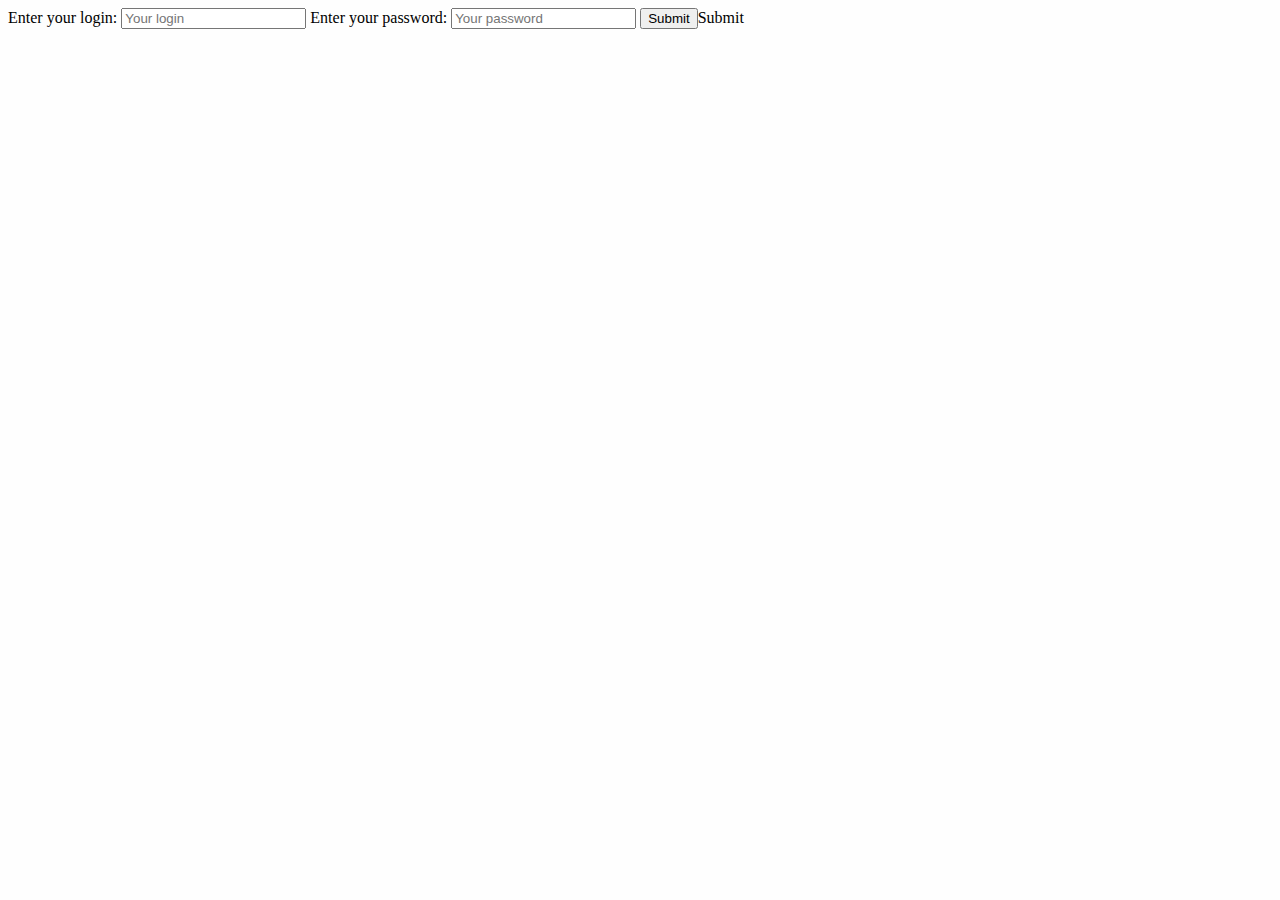
<file: src/main/resources/static/index.html>
<!DOCTYPE html>
<html lang="en" xmlns:th="http://www.thymeleaf.org">
<head>
    <meta charset="UTF-8">
    <title>Bookshelf</title>
    <link rel="stylesheet" type="text/css" href="style.css">
    <link href="https://cdn.jsdelivr.net/npm/bootstrap@5.0.0-beta1/dist/css/bootstrap.min.css" rel="stylesheet" integrity="sha384-giJF6kkoqNQ00vy+HMDP7azOuL0xtbfIcaT9wjKHr8RbDVddVHyTfAAsrekwKmP1" crossorigin="anonymous">
    <script src="https://cdn.jsdelivr.net/npm/@popperjs/core@2.5.4/dist/umd/popper.min.js" integrity="sha384-q2kxQ16AaE6UbzuKqyBE9/u/KzioAlnx2maXQHiDX9d4/zp8Ok3f+M7DPm+Ib6IU" crossorigin="anonymous"></script>
    <script src="https://cdn.jsdelivr.net/npm/bootstrap@5.0.0-beta1/dist/js/bootstrap.min.js" integrity="sha384-pQQkAEnwaBkjpqZ8RU1fF1AKtTcHJwFl3pblpTlHXybJjHpMYo79HY3hIi4NKxyj" crossorigin="anonymous"></script>
</head>
<body>
<!--    <div class="nav-bar">-->
<!--        <h1 id="title">Bookshelf</h1>-->
<!--        <a href="/api/students" class="btn btn-primary">Get all students</a>-->
<!--        <a href="/api/students" class="btn btn-primary">Get all students</a>-->
<!--        <a href="/logout" class="btn btn-primary">Logout</a>-->
<!--    </div>-->

    <div class="container">
        <form action="/login" method="post">
            <label>Enter your login:
                <input type="text" placeholder="Your login">
            </label>
            <label>Enter your password:
                <input type="text" placeholder="Your password">
            </label>
            <input type="submit">Submit
        </form>
    </div>
</body>
</html>
</file>
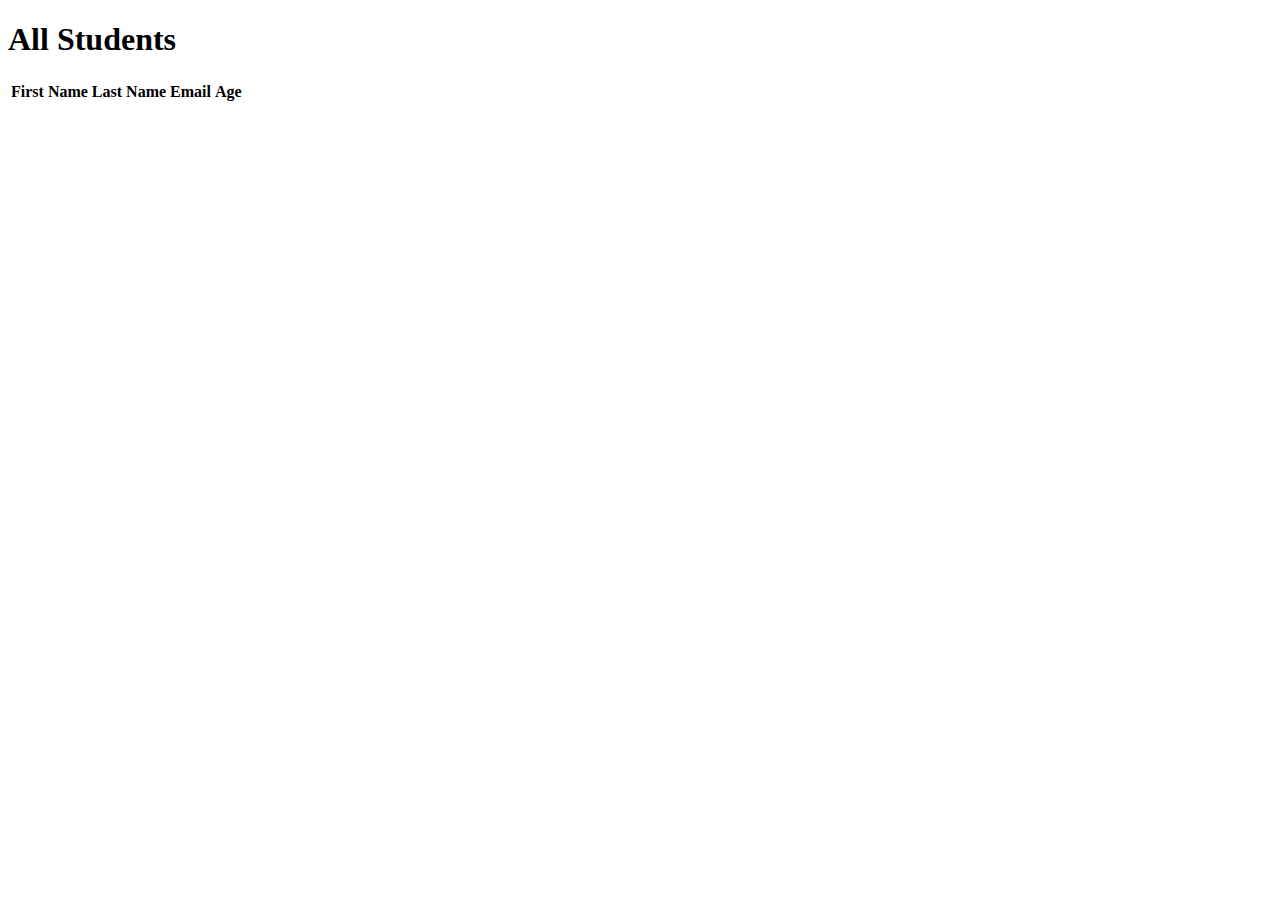
<file: src/main/resources/templates/student.html>
<!DOCTYPE html>
<html lang="en" xmlns:th="http://www.thymeleaf.org">
<head>
    <meta charset="UTF-8">
    <title>Students</title>
    <link href="https://cdn.jsdelivr.net/npm/bootstrap@5.0.0-beta1/dist/css/bootstrap.min.css" rel="stylesheet" integrity="sha384-giJF6kkoqNQ00vy+HMDP7azOuL0xtbfIcaT9wjKHr8RbDVddVHyTfAAsrekwKmP1" crossorigin="anonymous">
    <script src="https://cdn.jsdelivr.net/npm/@popperjs/core@2.5.4/dist/umd/popper.min.js" integrity="sha384-q2kxQ16AaE6UbzuKqyBE9/u/KzioAlnx2maXQHiDX9d4/zp8Ok3f+M7DPm+Ib6IU" crossorigin="anonymous"></script>
    <script src="https://cdn.jsdelivr.net/npm/bootstrap@5.0.0-beta1/dist/js/bootstrap.min.js" integrity="sha384-pQQkAEnwaBkjpqZ8RU1fF1AKtTcHJwFl3pblpTlHXybJjHpMYo79HY3hIi4NKxyj" crossorigin="anonymous"></script>
</head>
<body>
    <div class="container">
        <h1>All Students</h1>
        <table class="table table-striped table-dark">
            <thead>
            <tr>
                <th scope="col">First Name</th>
                <th scope="col">Last Name</th>
                <th scope="col">Email</th>
                <th scope="col">Age</th>
            </tr>
            </thead>
            <tbody>
            <tr th:each="student: ${students}">
                <td th:text="${student.getFirstName()}"></td>
                <td th:text="${student.getLastName()}"></td>
                <td th:text="${student.getEmail()}"></td>
                <td th:text="${student.getAge()}"></td>
            </tr>
            </tbody>
        </table>
    </div>
</body>
</html>
</file>
<file: src/main/resources/static/style.css>
body, html {
    background: #fefefe !important;
}

.container {
    background: #fefefe;
    color: #000;
}

.nav-bar {
    padding: 20px;
    background-image: url("bookshelf_background.png");
    width: 100%;
    height: 500px;
}

#title {
    color: #fff;
    font-size: 7.5em;
}

a {
    margin-left: 9px;
}
</file>
